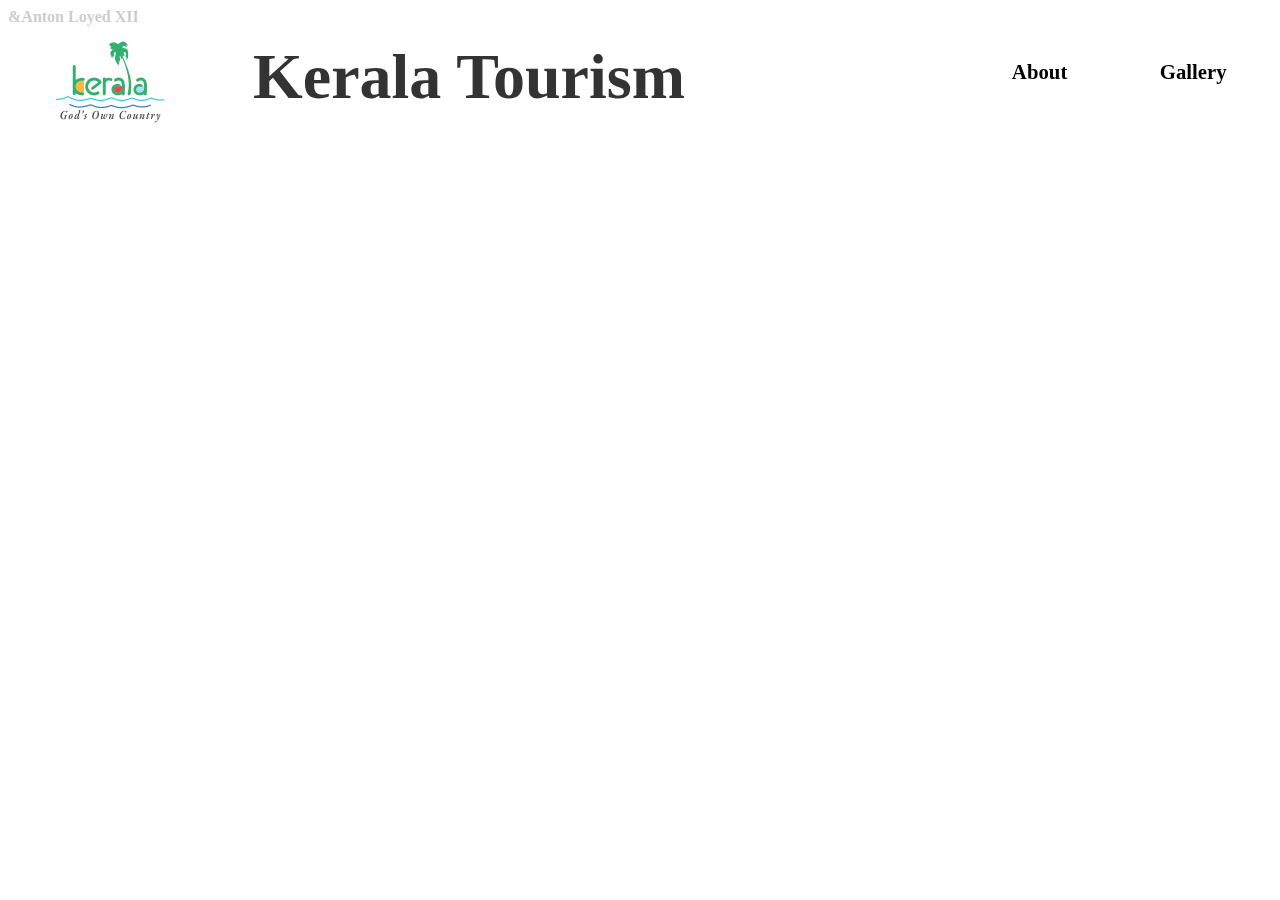
<file: index.html>
<!DOCTYPE html>
<html lang="en">
<head>
  <meta charset="utf-8">
  <title>Kerala Tourism</title>
  <link rel="stylesheet" href="index.css">

<body>
  <header>
    <div><a href="index.html"><img style="transform: scale(0.5);" src="images/logo.png" alt="logo.png"></a></div>
    <div>
      <h1 id="heading">Kerala Tourism</h1>
    </div>
  </header>
  <nav id="top-box">
    <div class="top-each-box"><a href="about.html">About</a></div>
    <div class="top-each-box"><a href="gallery.html">Gallery</a></div>
  </nav>
  
  <main>
  <div id="main-text">
    <h1 style="transform:scale(3)">This is Kerala.</h1>
    <h2>Most popular tourist destinations in the country</h2>
    <h4>One of the ten paradises of the world</h4>
    <h4>Famous for its ecotourism initiatives and beautiful backwaters</h4>
  </div>
  </main>

  <footer>&amp;Anton Loyed XII</footer>
</body>
</html>
</file>
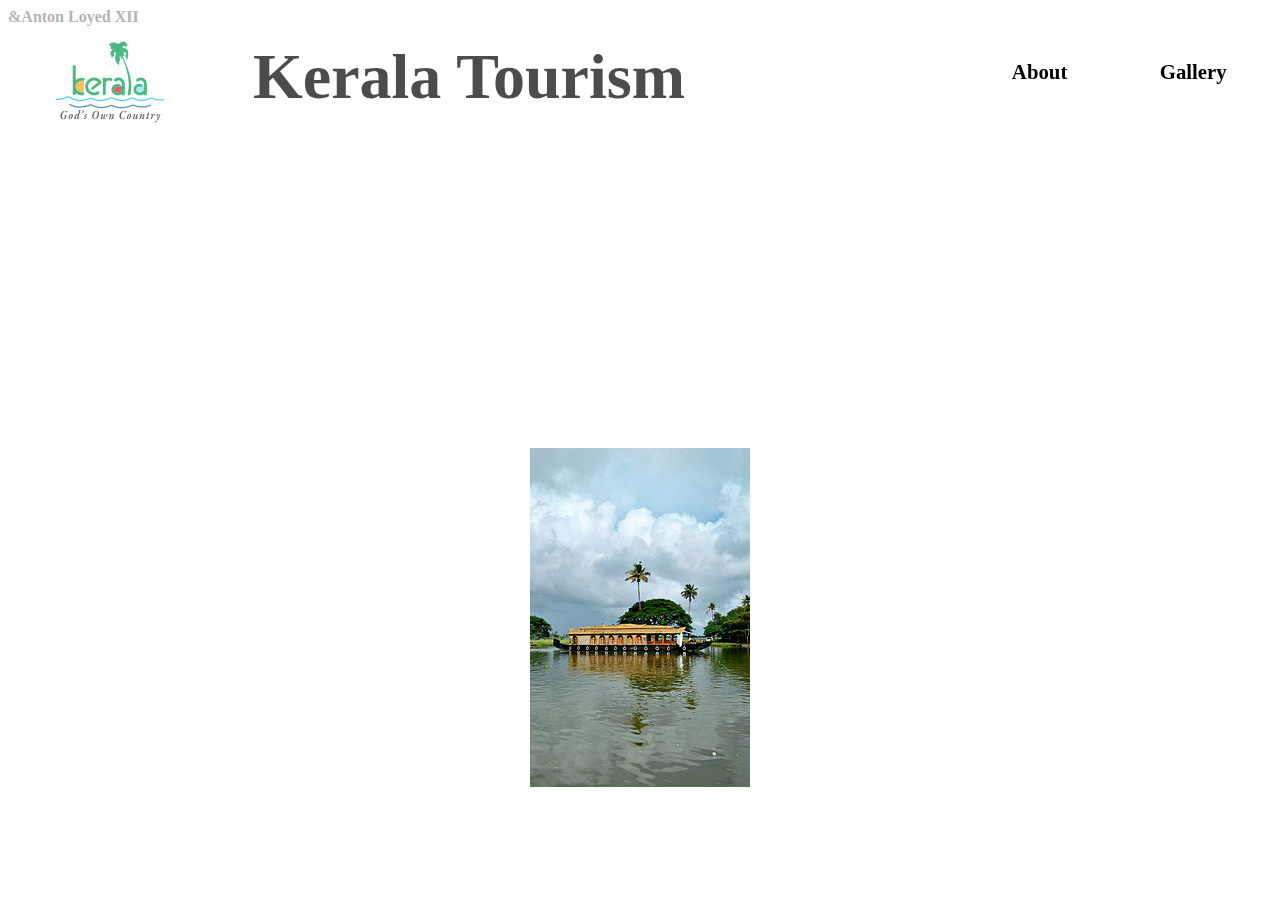
<file: about.html>
<!DOCTYPE html>
<html lang='en'>
  <head>
    <meta charset="utf-8">
    <title>Kerala Tourism</title>
    <link rel="stylesheet" href="index.css">

  <body>
  <header style="overflow: hidden;display: flex;gap:10%; background-color: white;opacity:0.7;">
    <div><a href="index.html"><img style="transform: scale(0.5);" src="images/logo.png" alt="logo.png"></a></div>
    <div><h1 id="heading">Kerala Tourism</h1></div>
  </header>
  <nav id="top-box">
    <div class="top-each-box"><a href="about.html">About</a></div>
    <div class="top-each-box"><a href="gallery.html">Gallery</a></div>
  </nav>



  <div id="main-text">
    <h1 style="transform:scale(4)">About</h1>
    <br>
    <h3>Kerala, a state situated on the tropical Malabar Coast of southwestern India,
      is one of the most popular tourist destinations in the country. Named as one of
      the ten paradises of the world by National Geographic Traveler, Kerala is famous
      especially for its ecotourism initiatives and beautiful backwaters. Its unique
      culture and traditions, coupled with its varied demography, have made Kerala one
      of the most popular tourist destinations in the world. Growing at a rate of 13.31%,
      the tourism industry is a major contributor to the state's economy.
    <figure>
      <img src="images/houseboat.jpg" alt="houseboat.jpg">
      <figcaption>A house Boat floating on Vembanad Kayal</figcaption>
    </figure>
    Until the early 1980s, Kerala was a relatively unknown destination,
    with most tourism circuits concentrated around the north of the country.
    Aggressive marketing campaigns launched by the Kerala Tourism Development
    Corporation—the government agency that oversees tourism prospects of the
    state—laid the foundation for the growth of the tourism industry. In the
    decades that followed, Kerala Tourism was able to transform itself into one of
    the niche holiday destinations in India. The tag line Kerala God's Own Country
    was adopted in its tourism promotions and became a global superbrand. Kerala is
    regarded as one of the destinations with the highest brand recall.[4] In 2010
    Kerala attracted 660,000 foreign tourist arrivals.[5]

    <figure>
      <img src="images/resort.jpg" alt="houseboat.jpg">
      <figcaption>Resorts dot the lengths and breadths of Kerala.</figcaption>
    </figure>

    Kerala is a popular destination for both domestic as well as foreign tourists.
    Kerala is well known for its beaches, backwaters in Alappuzha and Kollam, mountain
    ranges and wildlife sanctuaries. Other popular attractions in the state include
    the beaches at Kovalam, Muzhappilangad, Bekal and Kappad; backwater tourism and
    lake resorts around Ashtamudi Lake, Kollam; hill stations and resorts at Munnar,
    Wayanad, Nelliampathi, Vagamon and Ponmudi; and national parks and wildlife
    sanctuaries at Wayanad, Periyar, Parambikulam, Silent Valley National Park
    and Eravikulam National Park. The "backwaters" region—an extensive network
    of interlocking rivers, lakes, and canals that centre on Vembanad Lake, also
    see heavy tourist traffic. Heritage sites, such as the Padmanabhapuram Palace,
    Hill Palace, and Mattancherry Palace, are also visited. To further promote
    tourism in Kerala, the Grand Kerala Shopping Festival was started by the
    Government of Kerala in 2007.[6] Since then it has been held every year
    during the DecemberJanuary period.

    <figure>
      <img src="images/viewpoint.jpg" alt="houseboat.jpg">
      <figcaption>Sithar Kundu View Point at Nelliyampathy, Palakkad Dist. Kerala, South India
      </figcaption>
    </figure>
    The state's tourism agenda promotes ecologically sustained tourism,
    which focuses on the local culture, wilderness adventures, volunteering
    and personal growth of the local population. Efforts are taken to
    minimize the adverse effects of traditional tourism on the natural
    environment and enhance the cultural integrity of local people.The state has also made
    deep inroads into MICE Tourism mainly centered at Kochi.

  </div>

  <footer>&amp;Anton Loyed XII</footer>
  </body>
</html>
</file>
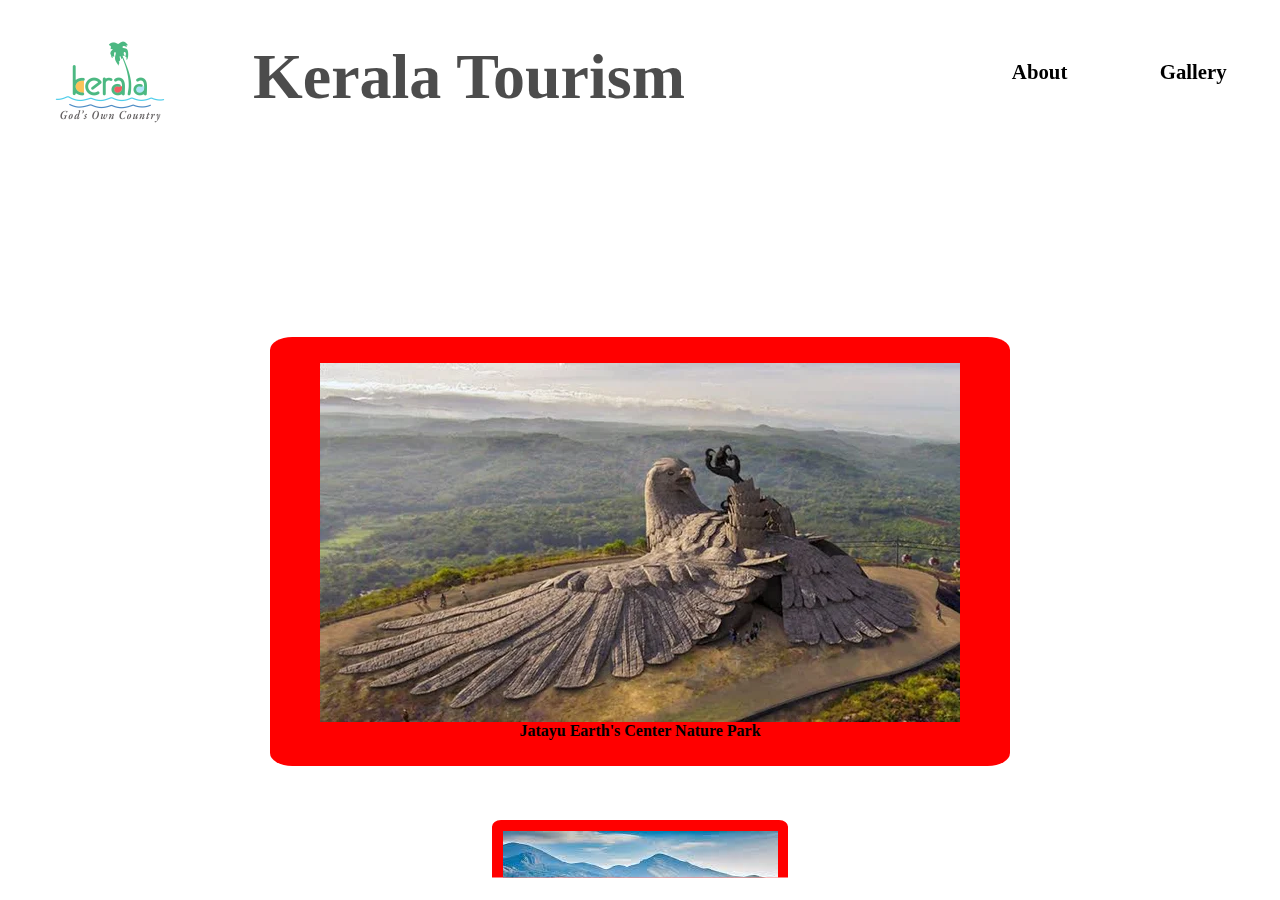
<file: gallery.html>
<!DOCTYPE html>
<html lang='en'>
  <head>
    <meta charset="utf-8">
    <title>Kerala Tourism</title>
    <link rel="stylesheet" href="index.css">

  <body>
  <header style="overflow: hidden;display: flex;gap:10%; background-color: white;opacity:0.7;">
    <div><a href="index.html"><img style="transform: scale(0.5);" src="images/logo.png" alt="logo.png"></a></div>
    <div><h1 id="heading">Kerala Tourism</h1></div>
  </header>
  <nav id="top-box">
    <div class="top-each-box"><a href="about.html">About</a></div>
    <div class="top-each-box"><a href="gallery.html">Gallery</a></div>
  </nav>

  <div id="main-text">
    <h1 style="transform:scale(4)">Gallery</h1>
    <br><br><br>
    <div style="gap:5%;align-items:center;display:flex;flex-direction:column;flex-wrap:nowrap">
      <div id="galleryImgBox">
        <figure>
          <a href="jatayu.html"><img src="images/kerala.jpg"></a>
          <figcaption><a href="jatayu.html">Jatayu Earth's Center Nature Park</a></figcaption>
        </figure>
      </div>
      <br><br><br>
      <div id="galleryImgBox">
        <a href="munnar.html"><img src="images/kerala2.jpg"></a>
        <figcaption><a href="munnar.html">Munnar</a></figcaption>
      </figure>
      </div>
      <br><br><br>
      <div id="galleryImgBox">
        <a href="treehouse.html"><img src="images/kerala3.jpg"></a>
        <figcaption><a href="treehouse.html">Tree House</a></figcaption>
      </figure>
      </div>
      <br><br><br>
      <div id="galleryImgBox">
        <a href="idukki.html"><img src="images/kerala4.jpg"></a>
        <figcaption><a href="idukki.html">Idukki Tea Plantations</a></figcaption>
      </figure>
      </div>
      <br><br><br>
      <div id="galleryImgBox">
        <a href="kochiFish.html"><img src="images/kerala5.jpg"></a>
        <figcaption><a href="kochiFish.html">Kochi Fish Catching</a></figcaption>
      </figure>
      </div>
      <br><br><br>
      <div id="galleryImgBox">
        <a href="keralaResort.html"><img src="images/kerala6.jpg"></a>
        <figcaption><a href="keralaResort.html">Kerala Resort, Aleppy</a></figcaption>
      </figure>
      </div>
      <br><br><br>

  </div>

  <footer>&amp;Anton Loyed XII</footer>
  </body>
</html>
</file>
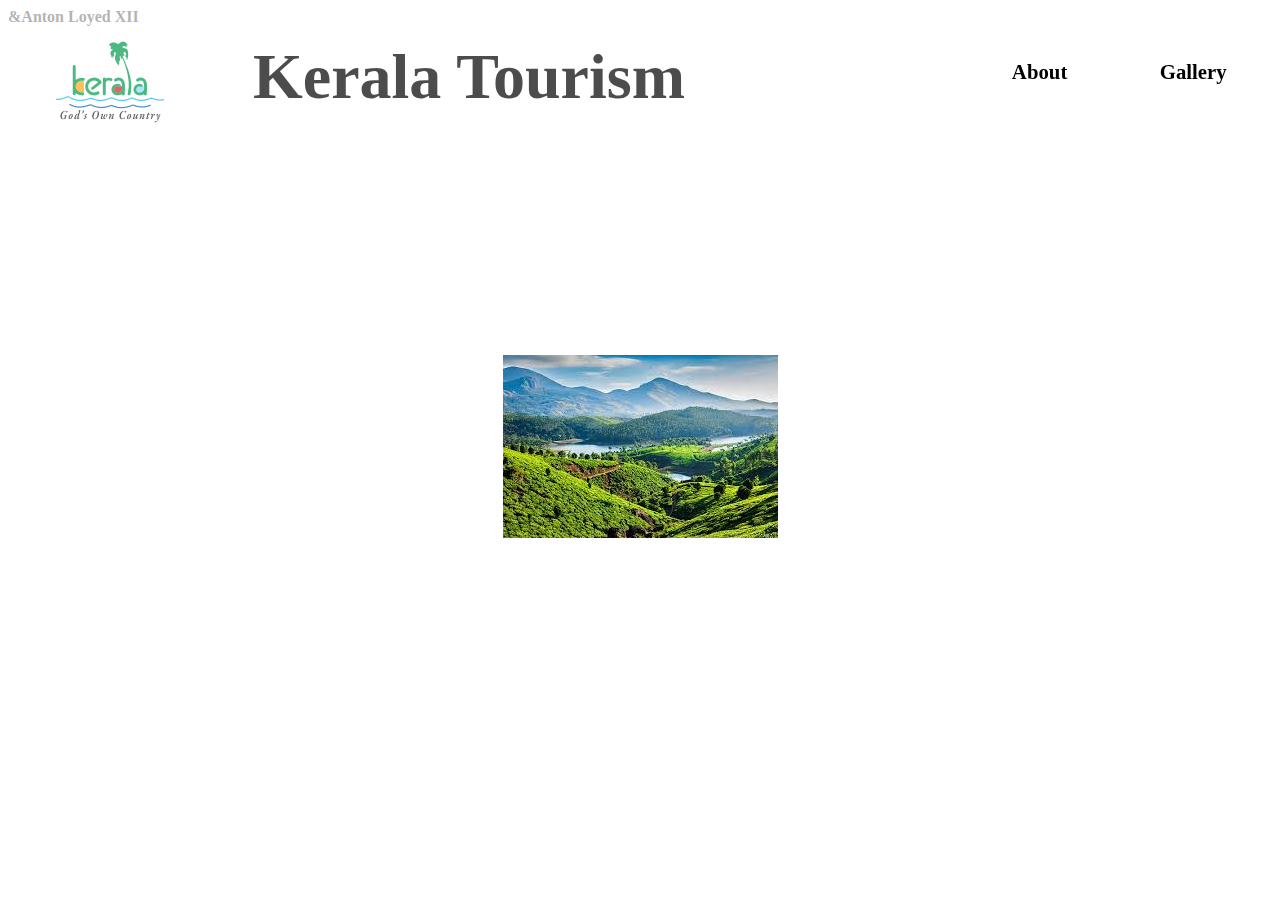
<file: idukki.html>
<!DOCTYPE html>
<html lang='en'>
  <head>
    <meta charset="utf-8">
    <title>Kerala Tourism</title>
    <link rel="stylesheet" href="index.css">

  <body>
  <header style="overflow: hidden;display: flex;gap:10%; background-color: white;opacity:0.7;">
    <div><a href="index.html"><img style="transform: scale(0.5);" src="images/logo.png" alt="logo.png"></a></div>
    <div><h1 id="heading">Kerala Tourism</h1></div>
  </header>
  <nav id="top-box">
    <div class="top-each-box"><a href="about.html">About</a></div>
    <div class="top-each-box"><a href="gallery.html">Gallery</a></div>
  </nav>

  <div id="main-text">
    <h1 style="transform:scale(4)">Idukki</h1>
    <br>
    Kannan Devan Hills is a large village located in Devikulam taluk of Idukki
    district in the Indian state of Kerala.[2] The village of Kannan Devan Hills
    in Devikulam Taluk, was given on lease on 11 July 1877 by the Poonjar Thampuran
    to John Daniel Munroe, of London and Peermedu, for tea plantation. The lands
    and plantations were later resumed by the Government of Kerala by the Kannan
    Devan Hills (Resumption Of Lands) Act, 1971.
    <img src="images/kerala2.jpg">
    The tradition that Col Arthur Wellesley, later to be the Duke of Wellington,
    leading a British detachment from Vandiperiyar to Bodinayakanur, then over
    the High Range and into the Coimbatore plains to cut off Tipu Sultan's retreat
    from Travancore, was the first English man in the High Range appears to be
    belied by the dates involved. If the story is a dozen years too early for
    Wellesley, it is quite possible that some other officer in General Meadow's
    Army may have had that distinction. Unfortunately, no record of that pioneering
    mountain crossing has been traced. What is available is a record of the surveying
    of this terrain in 1816-17 by Lt Benjamin Swayne Ward, son of Col Francis Swayne
    Ward to whom we owe many of the early views of Madras and South India Now available
    in lithoprints.[4]

Ward and his assistant Lt Eyre Connor were on orders to map the unexplored country
between Cochin and Madurai and so they followed the Periyar into the mountains and
then headed north into what at that time was described as ‘‘ the dark impenetrable
forests of the High Range’’. They lost men to at least one elephant charge, suffered
agony from leech bites and once ran so short of food that a deer run down and being
feasted on by wild dogs was manna for the party and their jungle guides. The subsequent
report by Ward and Connor was to lead to the Periyar Dam project, completed only in the
1890s,but for the present they were more pre occupied getting into the mountains that
they could see towering in the distance from Bodi. Then, on 14 October 1817, ‘‘the
weather having improved the ascent into the High Range began’’.

Their first major camp was at a flat promontory at 6000 feet. And this was ever afterwards
to be known as Top Station. Moving north, they saw to their south the Cardamom Hills,
a slope 45 miles long and 30 wide from the heights above Bodi stretching into Travancore.
To their north there appeared to be grasslands on high rock peaks. And in front of them,
‘‘an outstanding mountain, shaped like an elephant’s head’’. On 8 November, they established
camp at the confluence of three rivers, which they judged to be the centre of the district,
and from Munnar (Moonar – three rivers), as it came to be known, they surveyed the area,
discovered the ancient village of Neramangalam in ruins but surmised that it might well have
been from here that ivory and peacock feathers, pepper and cardamom, sandalwood and other
timber went to the lands to the West across the Arabian Sea".

It was to be nearly 50 years later that Sir Charles Trevelyan, Governor of Madras, instructed
Col Douglas Hamilton to explore the hill country in the western part of the Madras Presidency,
requesting special advice on the feasibility of establishing sanatoria for the British in the
South and of developing revenue- earning projects without endangering the environment, as had
happened in Ceylon where coffee had destroyed not only the rain forest but also paddy
cultivation in the north – central rice bowl of ancient Ceylon.




  </div>

  <footer>&amp;Anton Loyed XII</footer>
  </body>
</html>
</file>
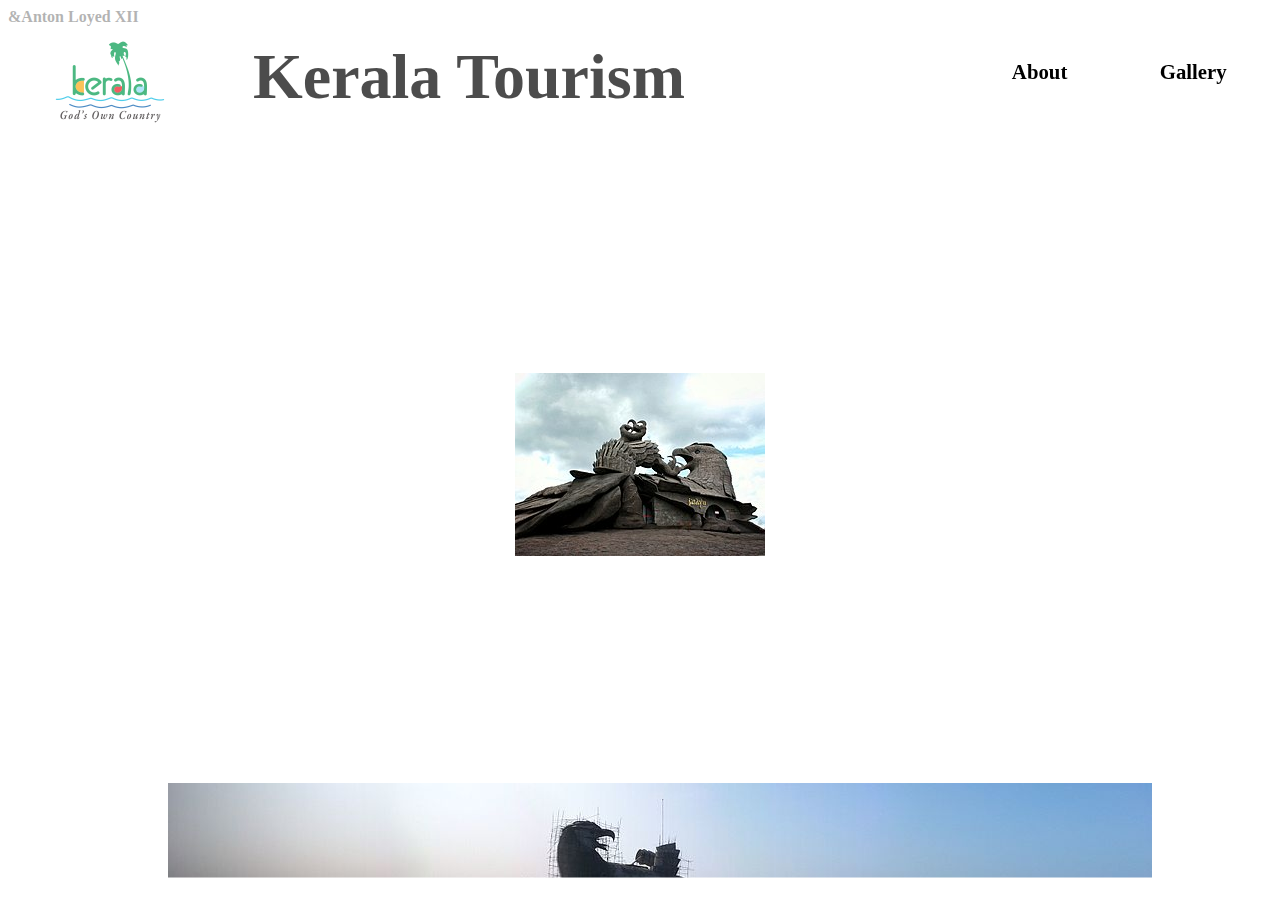
<file: jatayu.html>
<!DOCTYPE html>
<html lang='en'>
  <head>
    <meta charset="utf-8">
    <title>Kerala Tourism</title>
    <link rel="stylesheet" href="index.css">

  <body>
  <header style="overflow: hidden;display: flex;gap:10%; background-color: white;opacity:0.7;">
    <div><a href="index.html"><img style="transform: scale(0.5);" src="images/logo.png" alt="logo.png"></a></div>
    <div><h1 id="heading">Kerala Tourism</h1></div>
  </header>
  <nav id="top-box">
    <div class="top-each-box"><a href="about.html">About</a></div>
    <div class="top-each-box"><a href="gallery.html">Gallery</a></div>
  </nav>



  <div id="main-text">
    <h1 style="transform:scale(4)">Jatayu</h1>
    <br>
    Jatayu Earth Center, also known as Jatayu Nature Park or Jatayu Rock, is a park
    and tourism centre at Chadayamangalam in Kollam district of Kerala. It stands at
    an altitude of 350m (1200ft) above the mean sea level.

    Jatayu Nature Park holds the distinction of having the world’s largest bird
    \sculpture, which is of Jatayu.
    
    The sculpture measures (200 feet (61 m) long, 150 feet (46 m) wide, 70 feet (21 m)
    in height and occupies 15,000 square feet (1,400 m2) of floor area). It was sculpted
    by Rajiv Anchal.

    <img src="images/jatayu2.jpg">
    
    This rock-theme nature park was the first Public–private partnership tourism initiative
    in the state of Kerala under the BOT model. The park is about 38 km (24 mi) away from
    the city of Kollam and 46 km (29 mi) away from the state capital, Thiruvananthapuram.
    
    After completion, it opened to visitors on 17 August 2018.

    <h2>Origins</h2>
    The park located near the town of Chadayamangalam (Jatayumangalam), which was named for Jatayu.
    Jatayu was a demi-god in Ramayana (a Hindu epic) who had the form of a vulture.

    According to the epic, Ravana was attempting to abduct Sita to Lanka when Jatayu tried to rescue
    her. Jatayu fought valiantly with Ravana, but as Jatayu was very old Ravana soon defeated him,
    clipping his wings, and Jatayu fell onto the rocks in Chadayamangalam. Rama and Lakshmana while
    on the search for Sita, chanced upon the stricken and dying Jatayu, who informed them of the
    battle with Ravana and told them that Ravana had headed South.

    <figure>
      <img src="images/jatayuCivil.jpg">
      <figcaption>Panoramic view of Jatayu Nature Park under construction at Chadayamangalam in Kollam district</figcaption>
    </figure>
  </div>

  <footer>&amp;Anton Loyed XII</footer>
  </body>
</html>
</file>
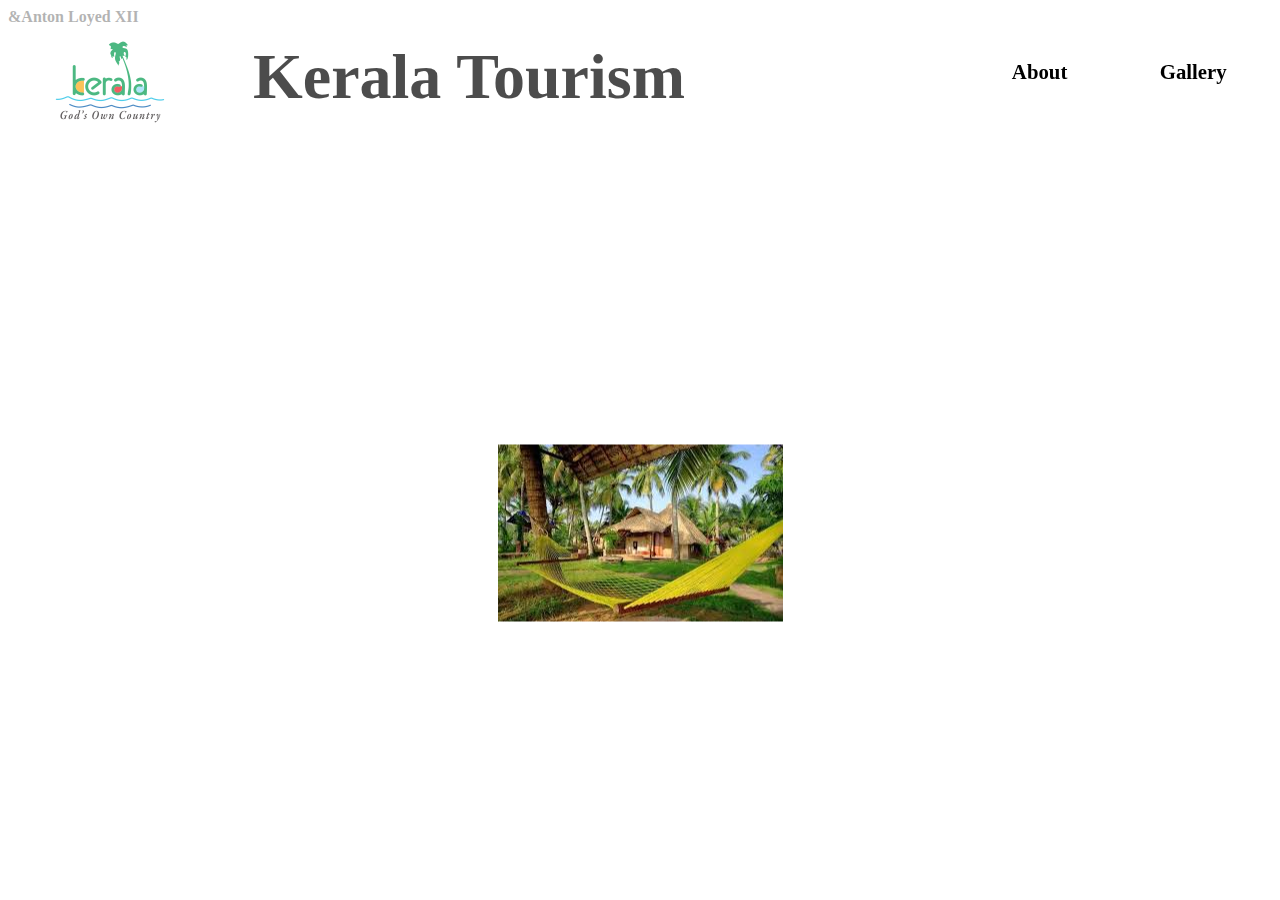
<file: keralaResort.html>
<!DOCTYPE html>
<html lang='en'>
  <head>
    <meta charset="utf-8">
    <title>Kerala Tourism</title>
    <link rel="stylesheet" href="index.css">

  <body>
  <header style="overflow: hidden;display: flex;gap:10%; background-color: white;opacity:0.7;">
    <div><a href="index.html"><img style="transform: scale(0.5);" src="images/logo.png" alt="logo.png"></a></div>
    <div><h1 id="heading">Kerala Tourism</h1></div>
  </header>
  <nav id="top-box">
    <div class="top-each-box"><a href="about.html">About</a></div>
    <div class="top-each-box"><a href="gallery.html">Gallery</a></div>
  </nav>

  <div id="main-text">
    <h1 style="transform:scale(4)">Kerala Resorts</h1>
    <br>
    Tourist Resorts (Kerala) Ltd or (TRKL) is a Government of Kerala undertaking[1] under
    Kerala Tourism Department, established in August 1989 to promote tourism investment
    and to develop Tourism infrastructure in the Indian state of Kerala. TRKL was conceived
    to identify tourism infrastructure needs of the state and bridge any identified gaps.
    Kerala is today growing at an amazing pace in tourism, adhering to the principles of
    indigenousness, environmental sustainability and community participation. Kerala's
    beaches, hill stations, backwaters, wildlife sanctuaries, historical monuments, etc.
    attract foreign as well as domestic tourists.

    The growth in Tourism Industry has also created an infrastructure gap in various tourism
    amenities, resulting in a disparity in supply and demand. TRKL is working towards creating
    various investment, development and partnership models to address this issue and to catalyse
    growth. To broaden its activities TRKL is reconstituted as Kerala Tourism Infrastructure and
    Investment Company Ltd[2] by the Government of Kerala.
    <img src="images/kerala6.jpg">
    TRKL was separated from KTDC in 1989, as an independent company. A 1005 government
    owned enterprise, the company is managed by Managing Director, who reports to Chairman.
    The Government Secretary to Tourism Department, is the ex-officio Chairman of TRKL.
    The current Chairman is Dr.Venu IAS and Managing Director is T.K Manzoor. There are
    3 nominated directors in the Board of Directors. The Government Secretary of Finance,
    Director of Kerala Tourism and Managing Director of KTDC are other members in the board.
  </div>

  <footer>&amp;Anton Loyed XII</footer>
  </body>
</html>
</file>
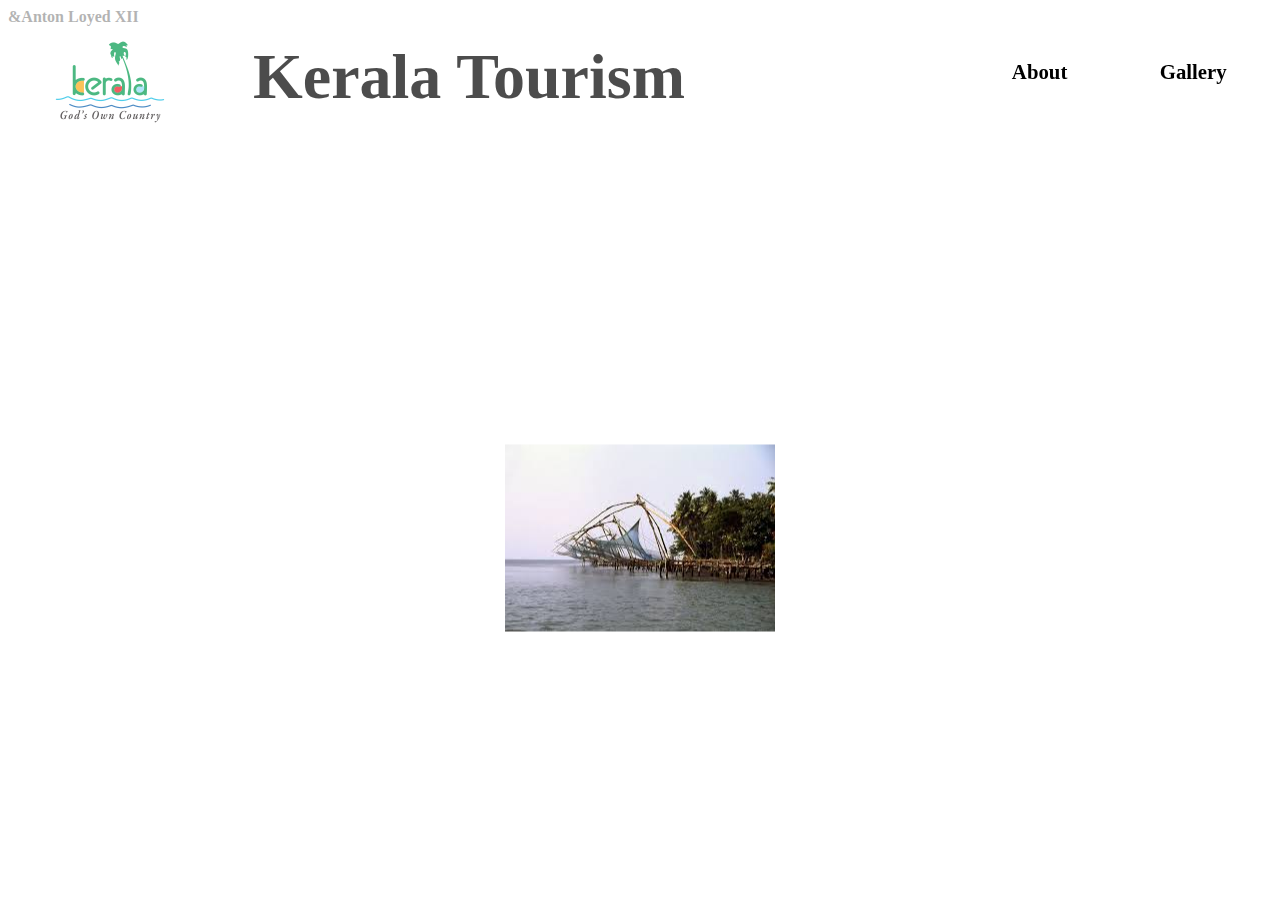
<file: kochiFish.html>
<!DOCTYPE html>
<html lang='en'>
  <head>
    <meta charset="utf-8">
    <title>Kerala Tourism</title>
    <link rel="stylesheet" href="index.css">

  <body>
  <header style="overflow: hidden;display: flex;gap:10%; background-color: white;opacity:0.7;">
    <div><a href="index.html"><img style="transform: scale(0.5);" src="images/logo.png" alt="logo.png"></a></div>
    <div><h1 id="heading">Kerala Tourism</h1></div>
  </header>
  <nav id="top-box">
    <div class="top-each-box"><a href="about.html">About</a></div>
    <div class="top-each-box"><a href="gallery.html">Gallery</a></div>
  </nav>
  <div id="main-text">
    <h1 style="transform:scale(2.2)">Kochi Fish Catching</h1>
    <br>
    Chinese fishing nets (Cheena vala in India or tangkul in Indonesia) are a type of
    stationary lift net in India and Indonesia. They are fishing nets that are fixed
    land installations for fishing. While commonly known as "Chinese fishing nets" in
    India, the more formal name for such nets is "shore operated lift nets".[1] Huge
    mechanical contrivances hold out horizontal nets of 20 m or more across. Each
    structure is at least 10 m high and comprises a cantilever with an outstretched
    net suspended over the sea and large stones suspended from ropes as counterweights
    at the other end. Each installation is operated by a team of up to six fishermen.
    While such nets are used throughout coastal southern China and Indochina, in India
    they are mostly found in the Indian cities of Kochi and Kollam, where they have become
    a tourist attraction.[2] This way of fishing is unusual in India and almost unique to
    the area, as it was introduced by Chinese explorers who landed there in the 14th century.
    Indeed, one interpretation of the city name Kochi is ‘co-chin', meaning ‘like China.’[3]

    <img src="images/kerala5.jpg">
    The fishing harbour at Thoppumpady is a minor fishing port in the state and supplies
    fish to local and export markets. To further tap the potential of the all-season harbour
    at Kochi, an international cruise terminal was also constructed
    Kochi has been hosting India's first art biennale, the Kochi-Muziris Biennale,
    since 2012, which attracts international artists and tourists.[34]
  </div>

  <footer>&amp;Anton Loyed XII</footer>
  </body>
</html>
</file>
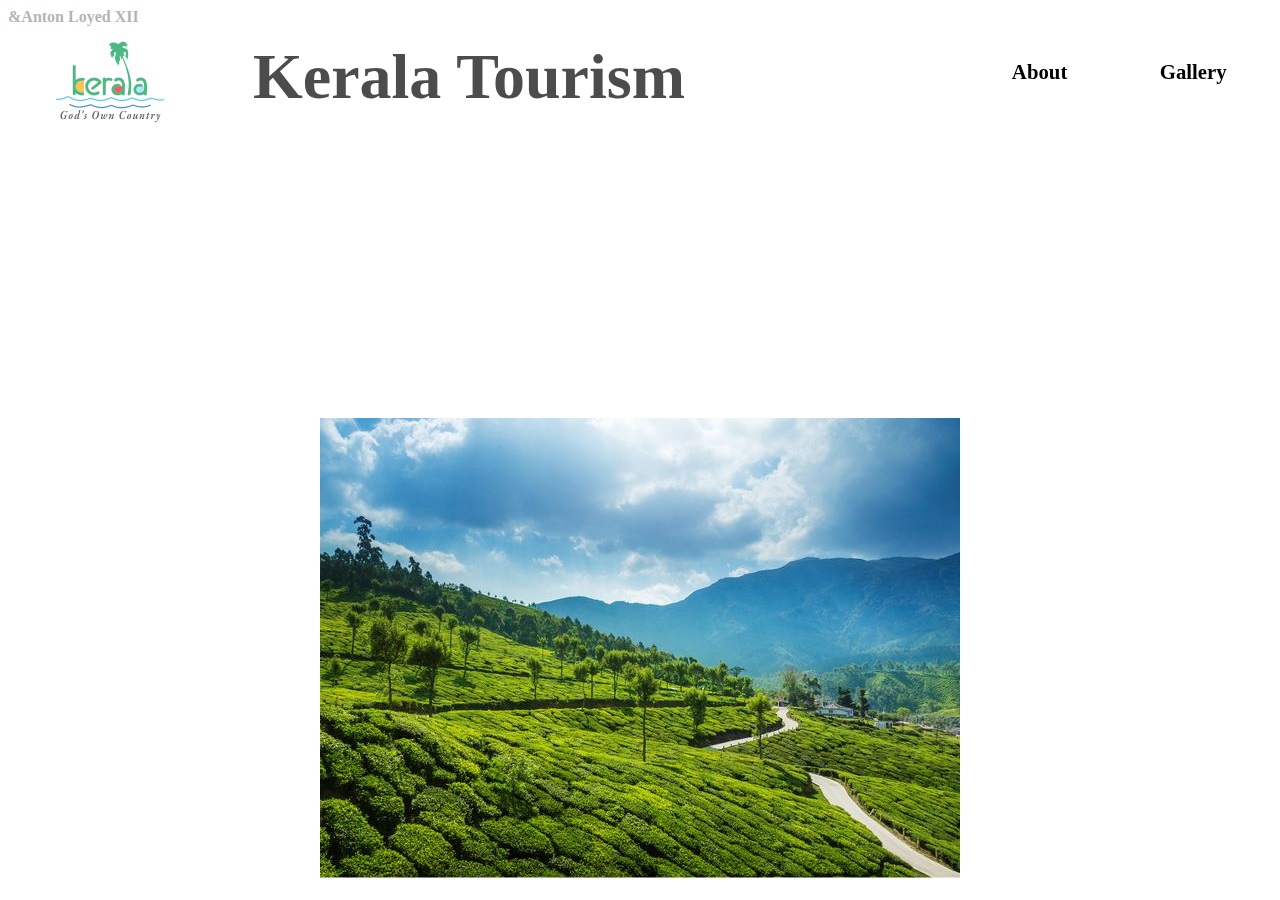
<file: munnar.html>
<!DOCTYPE html>
<html lang='en'>
  <head>
    <meta charset="utf-8">
    <title>Kerala Tourism</title>
    <link rel="stylesheet" href="index.css">

  <body>
  <header style="overflow: hidden;display: flex;gap:10%; background-color: white;opacity:0.7;">
    <div><a href="index.html"><img style="transform: scale(0.5);" src="images/logo.png" alt="logo.png"></a></div>
    <div><h1 id="heading">Kerala Tourism</h1></div>
  </header>
  <nav id="top-box">
    <div class="top-each-box"><a href="about.html">About</a></div>
    <div class="top-each-box"><a href="gallery.html">Gallery</a></div>
  </nav>

  <div id="main-text">
    <h1 style="transform:scale(4)">Munnar</h1>
    <h2>Nickname: The Kashmir of South India</h2>
    Munnar is a town and hill station in the Idukki district of
    the southwestern Indian state of Kerala. Munnar is situated at around 1,600 metres
    (5,200 ft) above mean sea level,[3] in the Western Ghats mountain range. Munnar
    is also called the "Kashmir of South India" and is a popular honeymoon destination.
    The name Munnar is believed to mean "three rivers",[4] referring to its location
    at the confluence of the Mudhirapuzha, Nallathanni and Kundali rivers.[5]
    <figure>
      <img src="images/kerala4.jpg">
      <figcaption>Munnar Tea Hills</figcaption>
    </figure>

    The region has been inhabited by hunter-gatherer tribals like the Malayarayan and Muthuvan
    for thousands of years.[6] Tradition states that Colonel Arthur Wellesley, later the Duke of
    Wellington, was the first British person to pass through Munnar during Tippu Sultan's
    campaign in Travancore, but this is unsubstantiated. The first survey of the terrain
    was undertaken by Benjamin Swayne Ward in 1816–1817, who followed the Periyar into
    the Western Ghats and established a camp at the confluence of three rivers, from
    which the name of Munnar is derived.[7]

    It was to be nearly 50 years later that Sir Charles Trevelyan, Governor of Madras,
    instructed Col. Douglas Hamilton to explore the hill country in the western part of the
    Madras Presidency, requesting special advice on the feasibility of establishing sanatoria
    for the British in the South and of developing revenue- earning projects without endangering
    the environment, as had happened in Ceylon where coffee had destroyed not only the rain forest
    but also paddy cultivation in the north-central rice bowl of ancient Ceylon. Hamilton
    climbed throughout the Ghats in Munnar region. 15 years later, John Daniel Munro noted
    that much of Munnar's land was suitable for coffee plantations. Munro, Henry Turn and
    his half-brother AW Turner obtained ownership of the Cardamom Hills from the Raja of
    Travancore and began clearing forest around Devikulam in 1879. Soon many other
    Europeans began establishing tea plantations in the area throughout the 1880s.
    Early plantations had few facilities and were mainly huts of straw. Most labourers
    on the tea estates were Dalits from present-day Tamil Nadu.

    <img src="images/munnar.jpg">
  </div>

  <footer>&amp;Anton Loyed XII</footer>
  </body>
</html>
</file>
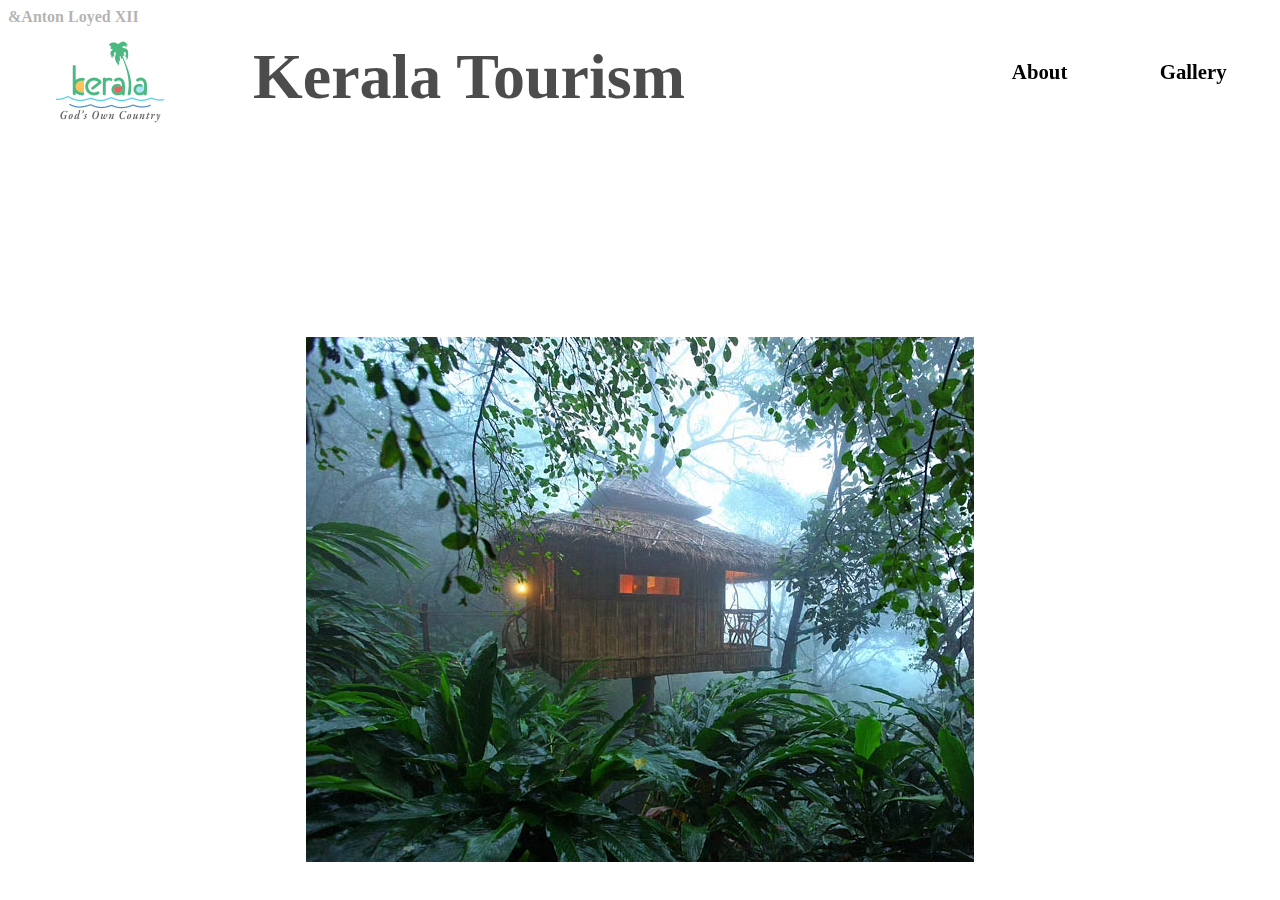
<file: treehouse.html>
<!DOCTYPE html>
<html lang='en'>
  <head>
    <meta charset="utf-8">
    <title>Kerala Tourism</title>
    <link rel="stylesheet" href="index.css">

  <body>
  <header style="overflow: hidden;display: flex;gap:10%; background-color: white;opacity:0.7;">
    <div><a href="index.html"><img style="transform: scale(0.5);" src="images/logo.png" alt="logo.png"></a></div>
    <div><h1 id="heading">Kerala Tourism</h1></div>
  </header>
  <nav id="top-box">
    <div class="top-each-box"><a href="about.html">About</a></div>
    <div class="top-each-box"><a href="gallery.html">Gallery</a></div>
  </nav>

  <div id="main-text">
    <h1 style="transform:scale(4)">Tree House</h1>
    <br>
    A tree house, tree fort or treeshed is a platform or building constructed around,
    next to or among the trunk or branches of one or more mature trees while above
    ground level. Tree houses can be used for recreation, work space, habitation,
    a hangout space and observation.

    <img src="images/kerala3.jpg">
    Historically trees have been used as part of creating a building.
    For example the walls of a chapel, to hold platforms or houses built
    onto them or around them. Chêne chapelle is a striking example of a
    \tree as part of the building.[4] Modern tree houses are usually built
    as play areas for children or for leisure purposes. Modern tree houses
    may also be integrated into existing hotel facilities. Some tree houses
    are built for living space. The main part of the structure is built with
    industrial materials. This is movement towards "living architecture".

    Along with subterranean and ground level houses, tree houses are an option for
    building eco-friendly houses in remote forest areas, because they do not require a
    clearing of a certain area of forest. However, the wildlife, climate and illumination
    on ground level in areas of dense close-canopy forest is not desirable to some people.
  </div>

  <footer>&amp;Anton Loyed XII</footer>
  </body>
</html>
</file>
<file: index.css>
body {
  font-weight: 900;
  animation: background-image-rotate 15s linear infinite alternate;
  background-size: cover;
  background-attachment: fixed;
}

#top-box {
  display: flex;
  transform: translate(-50px, 60px) scale(1);
  flex-direction: row;
  justify-content: flex-end;
  gap: 5%;
}

#heading {
  transform: scale(2) translate(3%, 50%);
}

nav {
  top: 0;
  overflow: hidden;
  position: fixed;
  width: 100%;
}

.top-each-box {
  text-align: center;
  font-size: 1.3em;
  width: 7%;
}

header {
  overflow: hidden;
  display: flex;
  gap: 10%;
  background-color: white;
  opacity: 0.8;
  position: fixed;
  top: 0;
  left: 0;
  width: 100%;
}

h1 {
  text-align: center;
}

img {
  margin: auto auto;
  justify-content: center;
  display: block;
}

a {
  color: black;
}

a:link {
  text-decoration: none;
}

@keyframes background-image-rotate {
  0% {
    background-image: linear-gradient(rgba(0, 0, 0, 0.70),
        rgba(0, 0, 0, 0.6)), url("images/boat.jpg");
  }

  25% {
    background-image: linear-gradient(rgba(0, 0, 0, 0.70),
        rgba(0, 0, 0, 0.6)), url("images/boat2.jpg");
  }

  50% {
    background-image: linear-gradient(rgba(0, 0, 0, 0.70),
       rgba(0, 0, 0, 0.6)),url("images/boat3.jpeg");
  }

  75% {
    background-image: linear-gradient(rgba(0, 0, 0, 0.70),
        rgba(0, 0, 0, 0.6)), url("images/kadhakali.jpeg");
  }

  100% {
    background-image: linear-gradient(rgba(0, 0, 0, 0.70),
        rgba(0, 0, 0, 0.6)), url("images/lighthouse.jpg");
  }
}

#galleryImgBox {
  background-color: red;
  color: white;
  width: auto;
  height: auto;
  margin: auto auto;
  border-radius: 3%;
  padding: 1% 1% 1% 1%;
}

#main-text {
  color:white;
  text-align:center;
  overflow-x:hidden;
  width:80%;
  height:75%;
  position:absolute;
  top:60%;
  left:50%;
  transform:translate(-50%, -50%);
}
</file>
